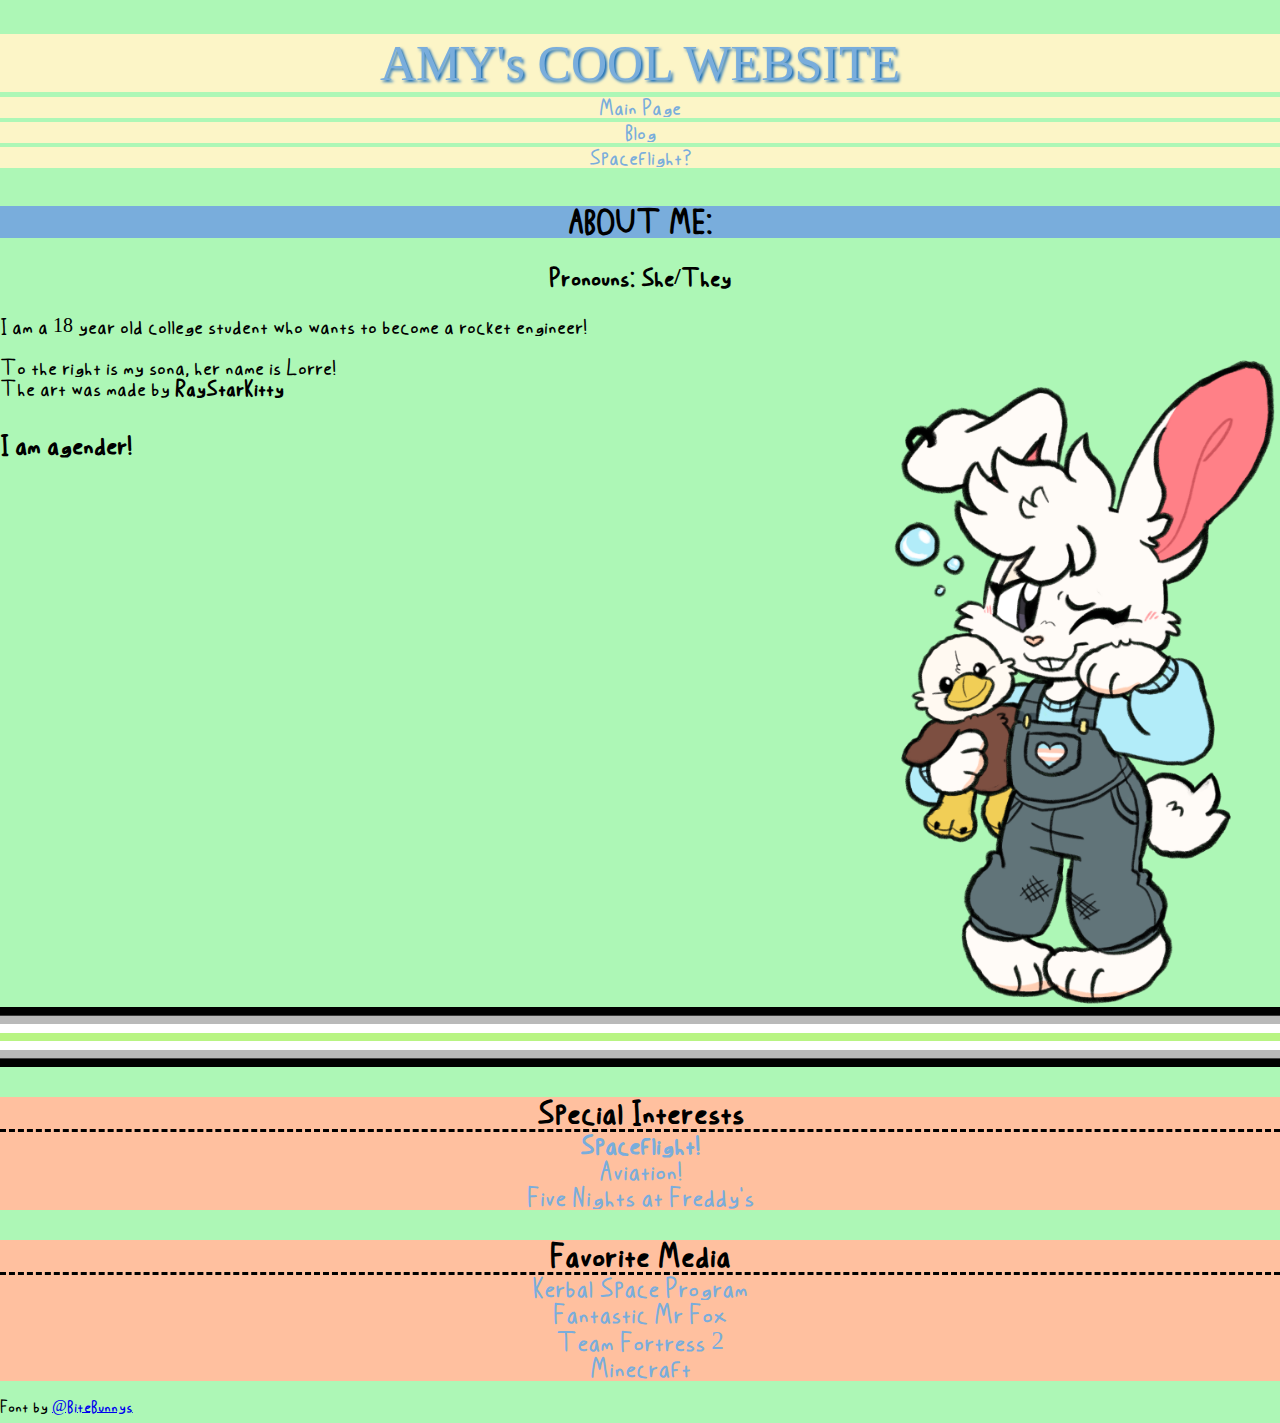
<file: index.html>
<!DOCTYPE html>
<html lang="en">
	<head>
		<title>Amy's Cool Website</title>
		<!--
			Author: Amy W.
			Date created: 9/1/2023
			Last updated: 9/1/2023
			Main Page
		-->
		<meta charset="utf-8">
		<link href="layout.css" rel="stylesheet" />
		<link href="styles.css" rel="stylesheet" />
		<style>
			@import url('https://fonts.googleapis.com/css2?family=ADLaM+Display&display=swap');
		</style> 
	</head>
	
	<body>
		<header>
			<h1>AMY's COOL WEBSITE</h1>
			<nav class="horizontal">
				<ul>
					<li><a href="index.html">Main Page</a></li>
					<li><a href="blog.html">Blog</a></li>
					<li><a href="spaceflight.html">Spaceflight?</a></li>
				</ul>
			</nav>
		</header>
		
		<article id="aboutme">
			<h2>ABOUT ME:</h2>
			<h3>Pronouns: She/They</h3>
			<p>I am a 18 year old college student who wants to become a rocket engineer!</p>
			<img src="lorrebyraystarkitty.png" alt="My Fursona!" id="lorre" />
			<p>To the right is my sona, her name is Lorre!<br>The art was made by <strong>RayStarKitty</strong></p>
			<h4>I am agender!</h3>
			<img src="agender.png" alt="Agender Pride Flag" id="pride" />
		</article>
		
		<aside>
			<block>
				<div id="specialinterests">
					<h3>Special Interests</h3>
					<ul>
						<li><strong>Spaceflight!</strong></li>
						<li>Aviation!</li>
						<li>Five Nights at Freddy's</li>
					</ul>
				</div>
				<div id="favorites">
					<h3>Favorite Media</h3>
					<ul>
						<li><a href="https://www.kerbalspaceprogram.com/">Kerbal Space Program</a></li>
						<li><a href="https://www.imdb.com/title/tt0432283/?_encoding=UTF8">Fantastic Mr Fox</a></li>
						<li><a href="https://store.steampowered.com/app/440/Team_Fortress_2/">Team Fortress 2</a></li>
						<li><a href="https://www.minecraft.net/">Minecraft</a></li>
					</ul>
				</div>
			</block>
		</aside>
		<!--
		<h1>MY FURSONA</h1>
		<h2><a href="gallery.html">Full Gallery</a></h2>
		<p>From left to right, top to bottom:</p>
		<ul>
			<li><a href="https://nepkatz.tumblr.com">Nepkatz</a></li>
			<li>1o1percentmilk (deleted their twitter</li>
			<li><a href="https://twitter.com/SwerveAlec">SwerveAlec</a></li>
			<li><a href="https://twitter.com/BiteBunnys">BiteBunnys</a></li>
		</ul>
		<img src="lorre1.png" alt=""/>
		<h3>REF SHEET (by <a href="https://nepkatz.tumblr.com">Nepkatz</a>)</h3>
		<img src="lorre2.png" alt=""/>
		-->
		<footer>
			Font by <a href="https://x.com/BiteBunnys">@BiteBunnys</a>
		</footer>
	</body>
</html>
</file>
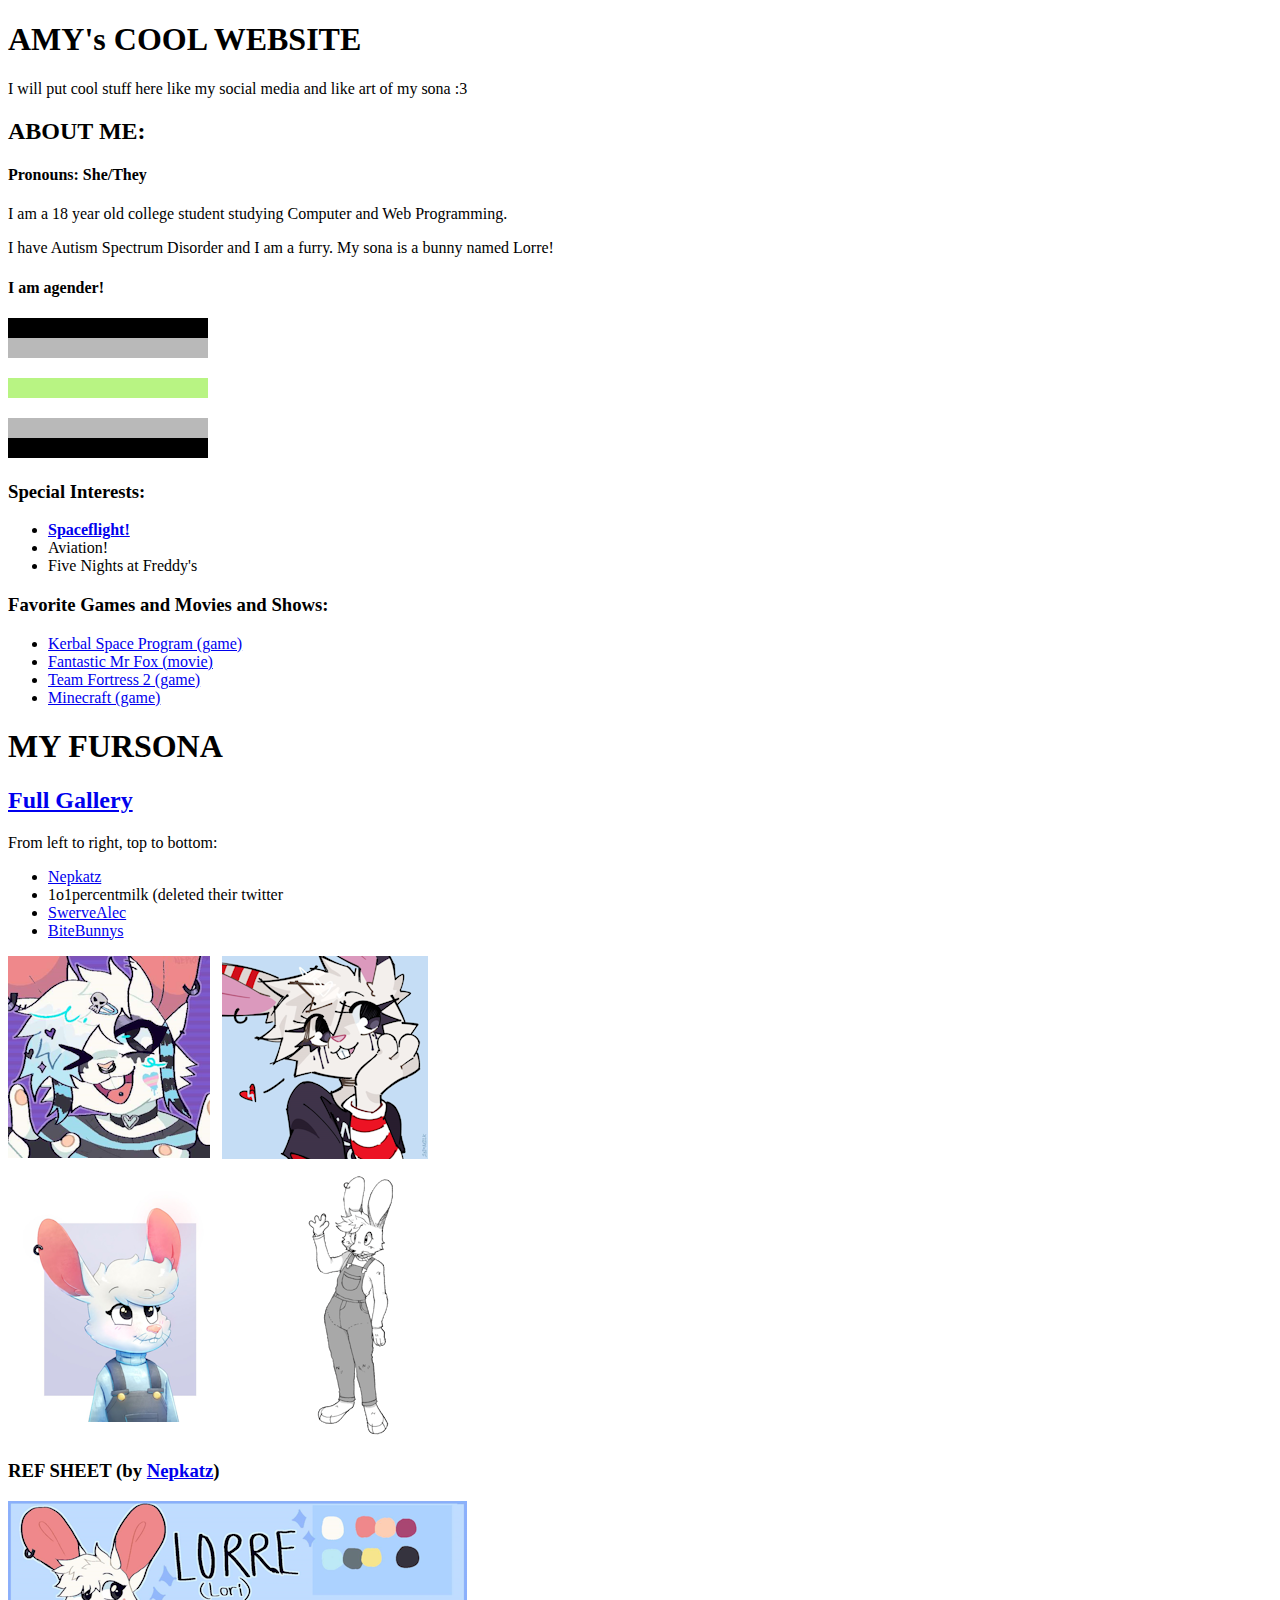
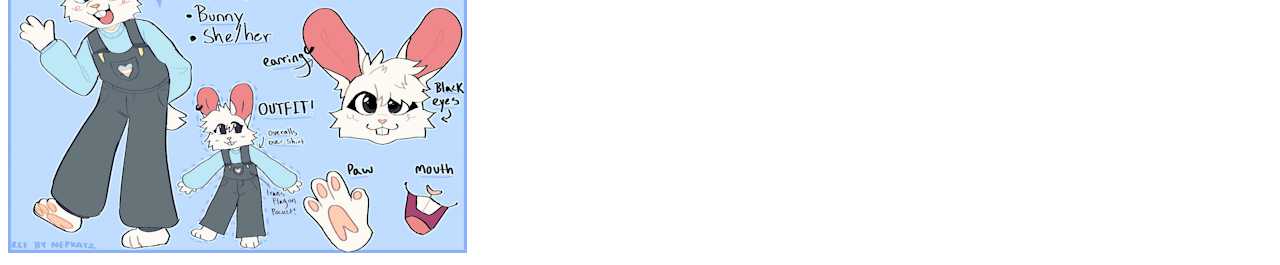
<file: AmysCoolWebsite/index.html>
<!DOCTYPE html>
<html lang="en">
	<head>
		<title>Amy's Cool Website</title>
		<!--
			Author: Amy W.
			Date created: 9/1/2023
			Last updated: 9/1/2023
			Main Page
		-->
		<meta charset="utf-8">
	</head>
	
	<body>
		<h1>AMY's COOL WEBSITE</h1>
		<p>I will put cool stuff here like my social media and like art of my sona :3</p>
		<h2>ABOUT ME:</h2>
		<h4>Pronouns: She/They</h4>
		<p>I am a 18 year old college student studying Computer and Web Programming.</p>
		<p>I have Autism Spectrum Disorder and I am a furry. My sona is a bunny named Lorre!</p>
		<h4>I am agender!</h4>
		<img src="agender.png" alt="Agender Pride Flag"/>
		<h3>Special Interests:</h3>
		<ul>
			<li><strong><a href="spaceflight.html">Spaceflight!</a></strong></li>
			<li>Aviation!</li>
			<li>Five Nights at Freddy's</li>
		</ul>
		<h3>Favorite Games and Movies and Shows:</h3>
		<ul>
			<li><a href="https://www.kerbalspaceprogram.com/">Kerbal Space Program (game)</a></li>
			<li><a href="https://www.imdb.com/title/tt0432283/?_encoding=UTF8">Fantastic Mr Fox (movie)</a></li>
			<li><a href="https://store.steampowered.com/app/440/Team_Fortress_2/">Team Fortress 2 (game)</a></li>
			<li><a href="https://www.minecraft.net/">Minecraft (game)</a></li>
		</ul>
		<h1>MY FURSONA</h1>
		<h2><a href="gallery.html">Full Gallery</a></h2>
		<p>From left to right, top to bottom:</p>
		<ul>
			<li><a href="https://nepkatz.tumblr.com">Nepkatz</a></li>
			<li>1o1percentmilk (deleted their twitter</li>
			<li><a href="https://twitter.com/SwerveAlec">SwerveAlec</a></li>
			<li><a href="https://twitter.com/BiteBunnys">BiteBunnys</a></li>
		</ul>
		<img src="lorre1.png" alt=""/>
		<h3>REF SHEET (by <a href="https://nepkatz.tumblr.com">Nepkatz</a>)</h3>
		<img src="lorre2.png" alt=""/>
	</body>
</html>
</file>
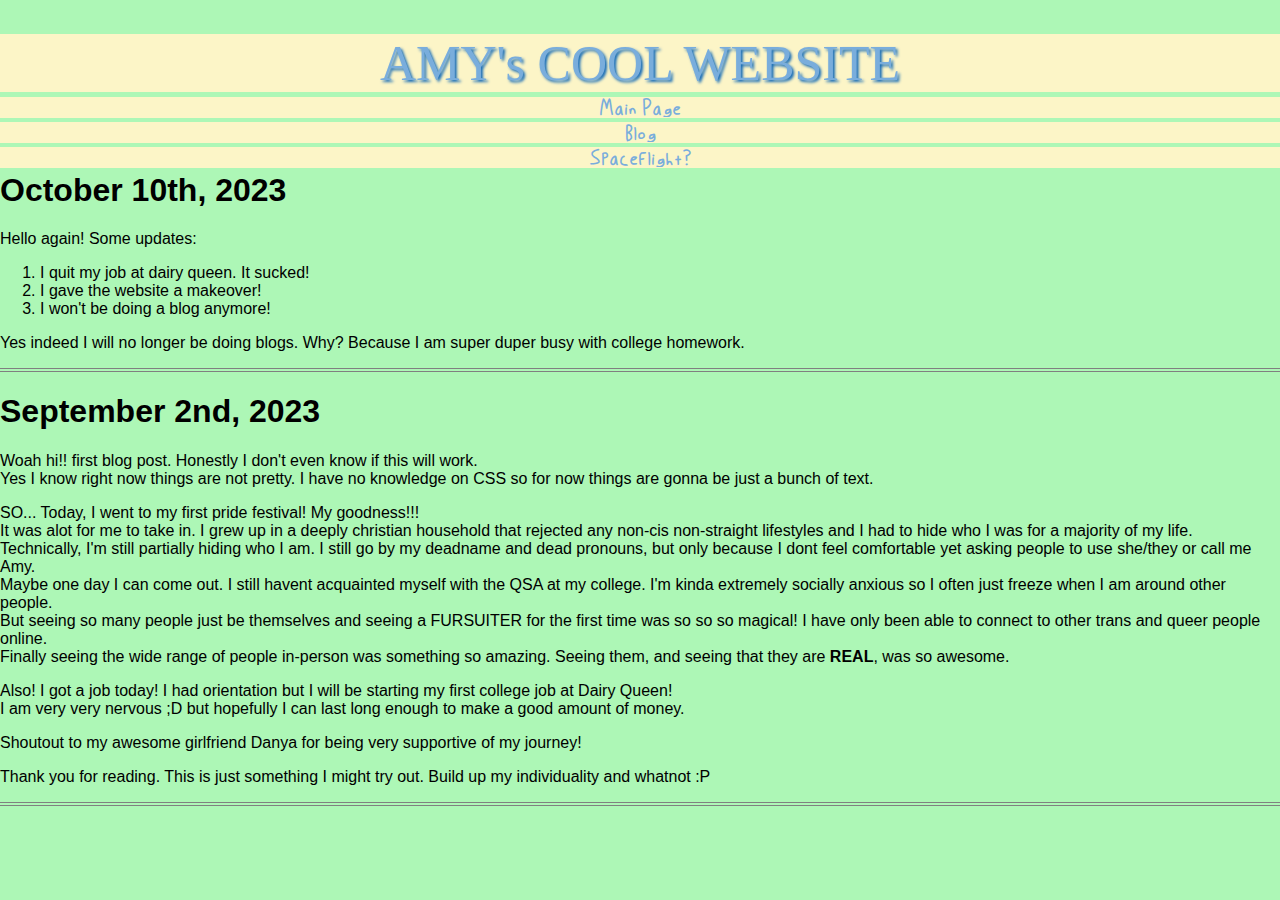
<file: blog.html>
<!DOCTYPE html>
<html lang="en">
	<head>
		<title>Amy's Cool Blog</title>
		<!--
			Author: Amy W.
			Date created: 9/2/2023
			Last updated: 9/2/2023
			Blog
		-->
		<meta charset="utf-8">
		<link href="layout.css" rel="stylesheet" />
		<link href="styles.css" rel="stylesheet" />
	</head>
	
	<body>
		<header>
			<h1>AMY's COOL WEBSITE</h1>
			<nav class="horizontal">
				<ul>
					<li><a href="index.html">Main Page</a></li>
					<li><a href="blog.html">Blog</a></li>
					<li><a href="spaceflight.html">Spaceflight?</a></li>
				</ul>
			</nav>
		</header>
		
		<article id="blog">
			<div id="oct10">
				<h1>October 10th, 2023</h1>
				<p>Hello again! Some updates:</p>
				<ol>
					<li>I quit my job at dairy queen. It sucked!</li>
					<li>I gave the website a makeover!</li>
					<li>I won't be doing a blog anymore!</li>
				</ol>
				<p>Yes indeed I will no longer be doing blogs. Why? Because I am super duper busy with college homework.</p>
			</div>
			<div id="sep2">
				<h1>September 2nd, 2023</h1>
				<p>Woah hi!! first blog post. Honestly I don't even know if this will work. <br />
				Yes I know right now things are not pretty. I have no knowledge on CSS so for now things are gonna be just a bunch of text.</p>
				<p> SO...  Today, I went to my first pride festival! My goodness!!! <br />
				It was alot for me to take in. I grew up in a deeply christian household that rejected any non-cis non-straight lifestyles and I had to hide who I was for a majority of my life. <br />
				Technically, I'm still partially hiding who I am. I still go by my deadname and dead pronouns, but only because I dont feel comfortable yet asking people to use she/they or call me Amy.<br />
				Maybe one day I can come out. I still havent acquainted myself with the QSA at my college. I'm kinda extremely socially anxious so I often just freeze when I am around other people.<br />
				But seeing so many people just be themselves and seeing a FURSUITER for the first time was so so so magical! I have only been able to connect to other trans and queer people online.<br />
				Finally seeing the wide range of people in-person was something so amazing. Seeing them, and seeing that they are <strong>REAL</strong>, was so awesome.</p>
				<p> Also! I got a job today! I had orientation but I will be starting my first college job at Dairy Queen! <br />
				I am very very nervous ;D but hopefully I can last long enough to make a good amount of money.</p>
				<p>Shoutout to my awesome girlfriend Danya for being very supportive of my journey!</p>
				<p>Thank you for reading. This is just something I might try out. Build up my individuality and whatnot :P</p>
			</div>
		</article>
	</body>
</html>
</file>
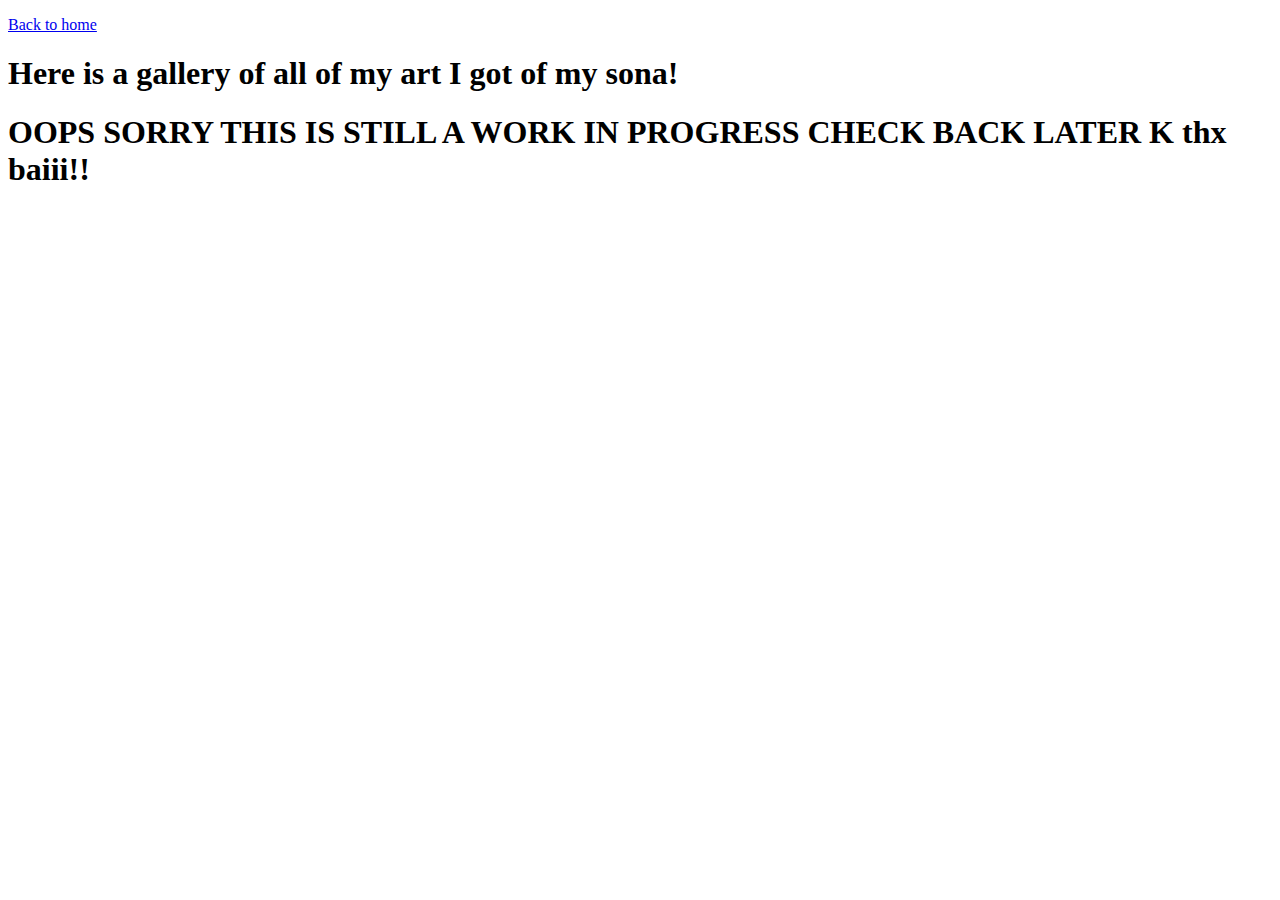
<file: gallery.html>
<!DOCTYPE html>
<html lang="en">
	<head>
		<title>Amy's Cool Website</title>
		<!--
			Author: Amy W.
			Date created: 9/1/2023
			Last updated: 9/1/2023
			Gallery Page
		-->
		<meta charset="utf-8">
	</head>
	
	<body>
		<p><a href="index.html">Back to home</a></p>
		<h1>Here is a gallery of all of my art I got of my sona!</h1>
		<h1> OOPS SORRY THIS IS STILL A WORK IN PROGRESS CHECK BACK LATER K thx baiii!!</h1>
	</body>
</html>
</file>
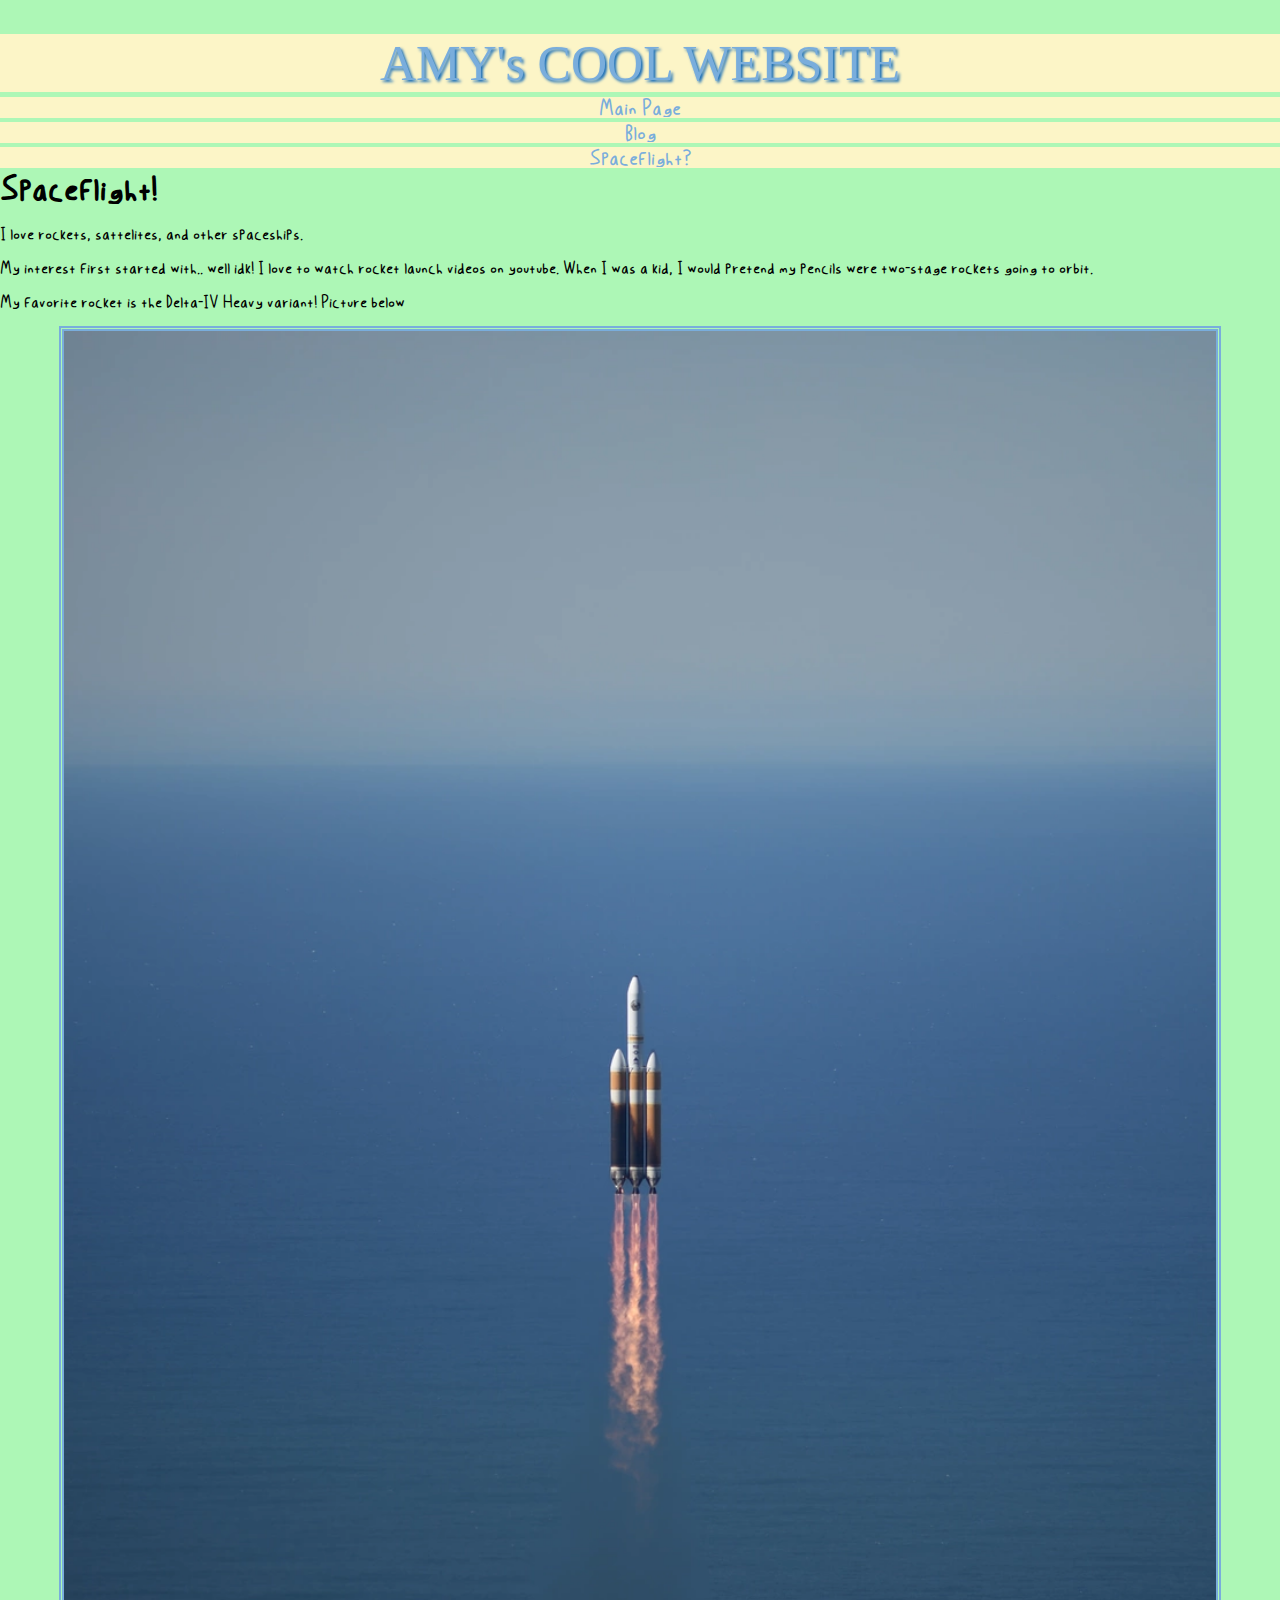
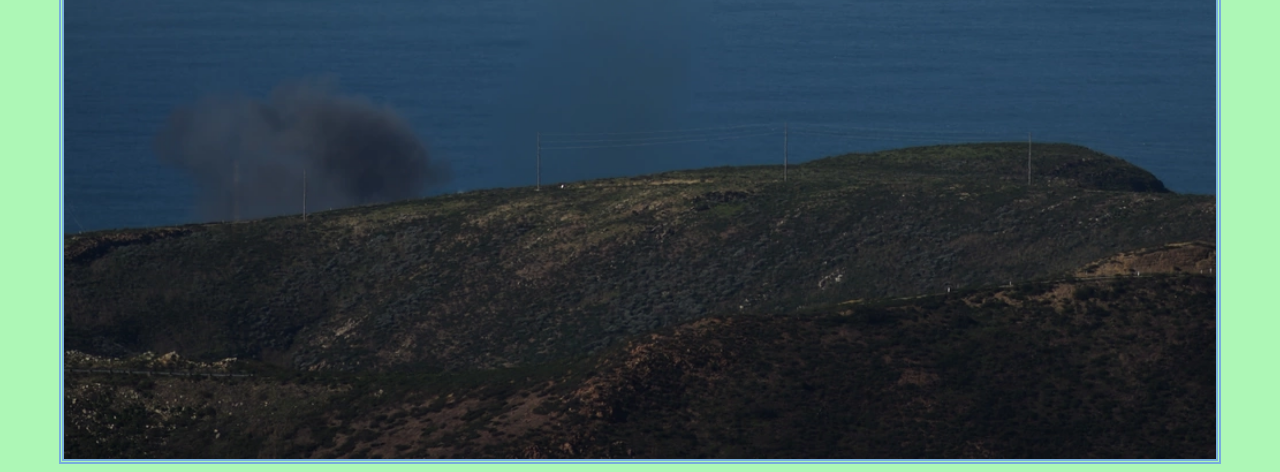
<file: spaceflight.html>
<!DOCTYPE html>
<html lang="en">
	<head>
		<title>Amy's Cool Website</title>
		<!--
			Author: Amy W.
			Date created: 9/1/2023
			Last updated: 9/1/2023
			Spaceflight Page
		-->
		<meta charset="utf-8">
		<link href="layout.css" rel="stylesheet" />
		<link href="styles.css" rel="stylesheet" />
	</head>
	
	<body>
		<header>
			<h1>AMY's COOL WEBSITE</h1>
			<nav class="horizontal">
				<ul>
					<li><a href="index.html">Main Page</a></li>
					<li><a href="blog.html">Blog</a></li>
					<li><a href="spaceflight.html">Spaceflight?</a></li>
				</ul>
			</nav>
		</header>
		<h1>Spaceflight!</h1>
		<p>I love rockets, sattelites, and other spaceships.</p>
		<p>My interest first started with.. well idk! I love to watch rocket launch videos on youtube. When I was a kid, I would pretend my pencils were two-stage rockets going to orbit.</p>
		<p>My favorite rocket is the Delta-IV Heavy variant! Picture below</p>
		<img src="deltaiv.png" id="rocket" />
	</body>
</html>
</file>
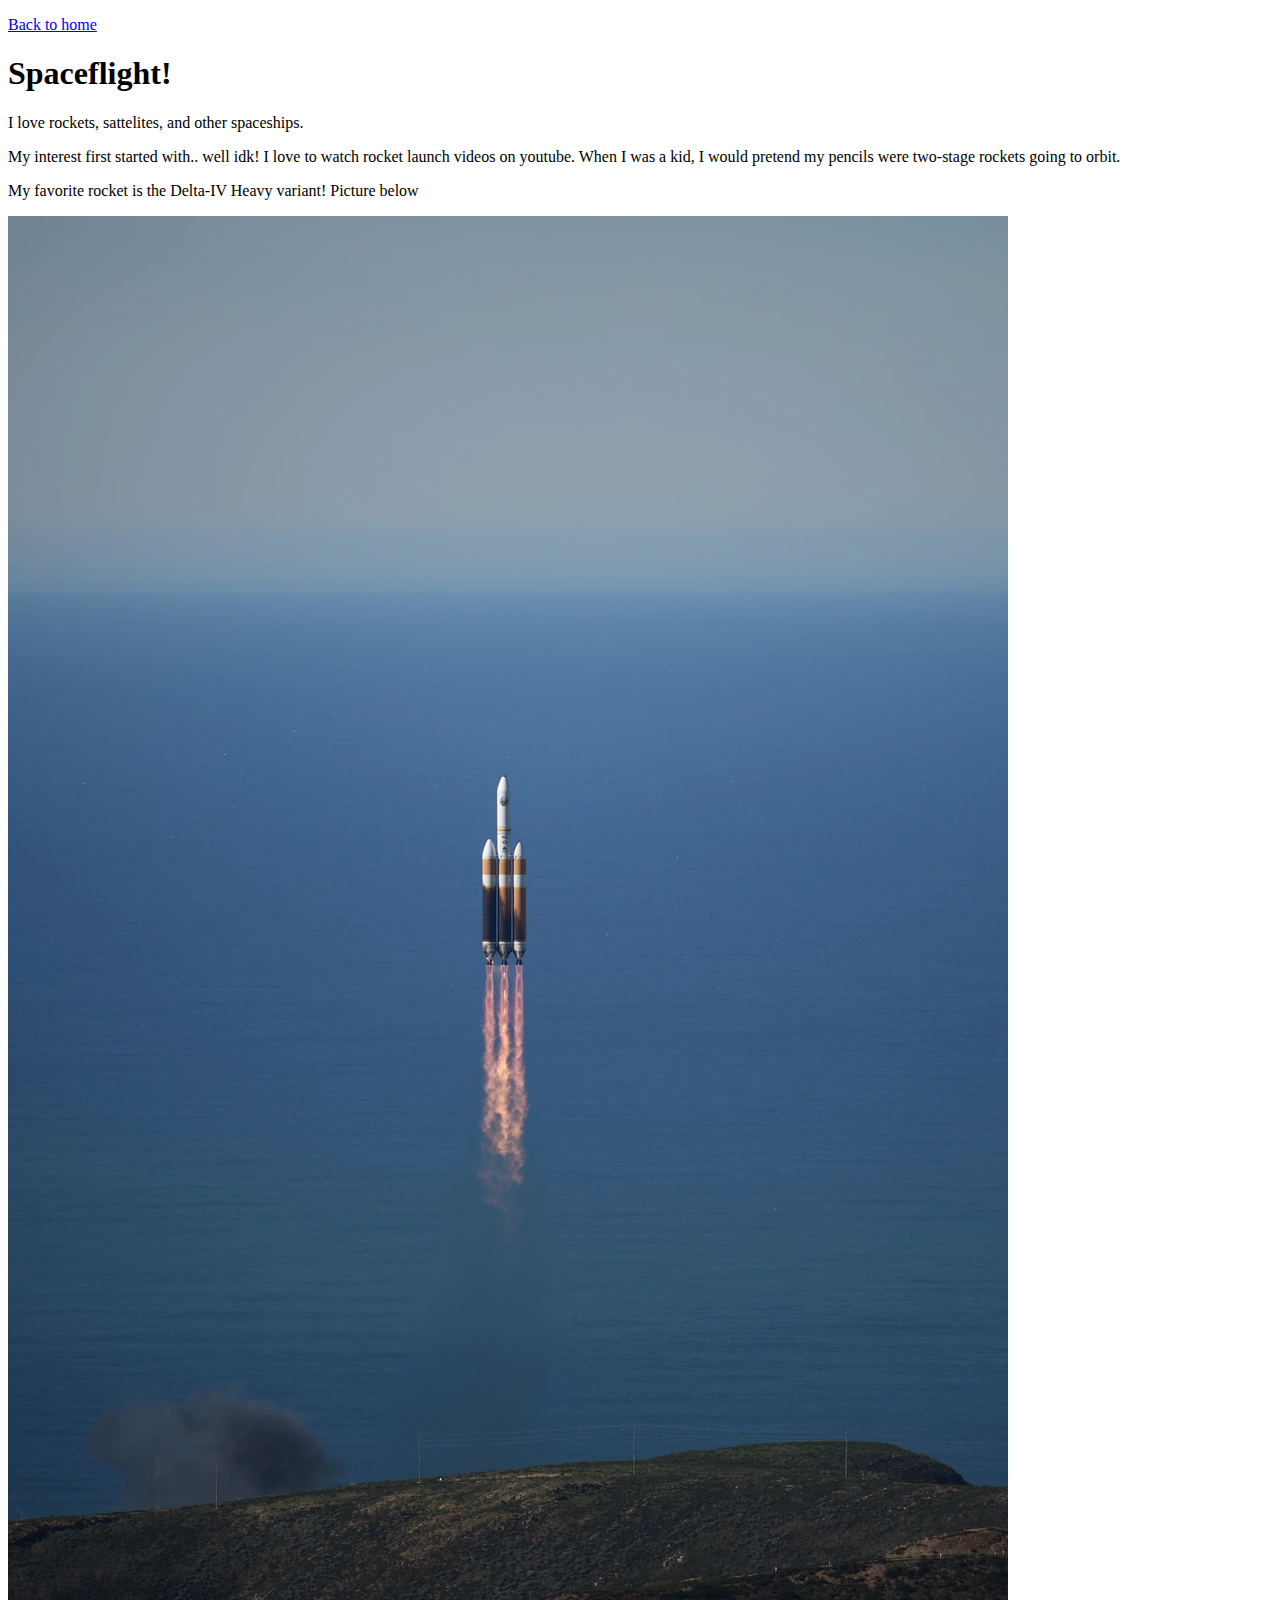
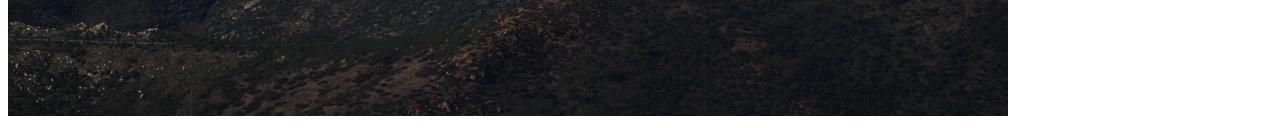
<file: AmysCoolWebsite/spaceflight.html>
<!DOCTYPE html>
<html lang="en">
	<head>
		<title>Amy's Cool Website</title>
		<!--
			Author: Amy W.
			Date created: 9/1/2023
			Last updated: 9/1/2023
			Spaceflight Page
		-->
		<meta charset="utf-8">
	</head>
	
	<body>
		<p><a href="index.html">Back to home</a></p>
		<h1>Spaceflight!</h1>
		<p>I love rockets, sattelites, and other spaceships.</p>
		<p>My interest first started with.. well idk! I love to watch rocket launch videos on youtube. When I was a kid, I would pretend my pencils were two-stage rockets going to orbit.</p>
		<p>My favorite rocket is the Delta-IV Heavy variant! Picture below</p>
		<img src="deltaiv.png" />
	</body>
</html>
</file>
<file: layout.css>
@charset="utf-8";
/*
	Name: Amy
	CSS Layout File
*/

/* BODY LAYOUT STYLES */
body {
	margin-left: auto;
	margin-right: auto;
	width: 100%;
}

body > header {
	display: block;
	width: 100%;
	text-align: center;
}

body > header h1 {
	margin-bottom: 5px;
}

/* NAV LAYOUT STYLES */

nav.horizontal {
	left: 0px;
	width: 100%;
}

nav.horizontal ul {
	margin: 0;
	padding: 0;
}

nav.horizontal li {
	height: 25px;
	display: block;
	width: 100%;
	margin: 0;
	padding: 0;
	float: left;
}
nav.horizontal a {
	display: block;
	text-align: center;
}

/* ARTICLE LAYOUT STYLES */

article#aboutme {
	clear: left;
	padding-top: 10px;
}

article#aboutme h2, article#aboutme h3 {
	text-align: center;
}

article#aboutme img#pride {
	display: block;
	margin-left: auto;
	margin-right: auto;
	width: 100%;
	height: 60px;
}

article#aboutme img#lorre {
	display: block;
	float: right;
	padding-right: 5px;
	width: 30%;
}

/* BLOG */

article#blog div {
	display: block;
	border-bottom-style: double;
	border-bottom-color: gray;
	border-bottom-width: 4px;
}


/* rockets */

img#rocket {
	width: 90%;
	display: block;
	margin-left: auto;
	margin-right: auto;
	border-style: double;
	border-width: 5px;
	border-color: #79ADDC;
}

/* ASIDE */
</file>
<file: styles.css>
@charset="utf-8";
@font-face {
	font-family: Bunny;
	src: url('BunnysfontRegular.ttf') format('truetype');
}
/*
	Name: Amy
	CSS Styles file
	
	colors:
	blue: 79ADDC
	orange: FFC09F
	yellow: FFEE93
	pale yellow: FCF5C7
	green: ADF7B6
*/

/* html and body styles */
html {
	background-color: #ADF7B6;
}

body {
	font-family: Bunny, 'Comic Sans MS', serif;
}

/* header */

header h1 {
	font-family: impact, serif;
	font-weight: normal;
	font-size: 50px;
	color: #79ADDC;
	background-color: #FCF5C7;
	text-shadow: 2px 2px 3px #136AB7;
}

/* nav */

nav.horizontal a {
	font-size: 20px;
	text-decoration: none;
	color: #79ADDC;
	background-color: #FCF5C7;
}

nav.horizontal a:hover {
	background-color: #FFEE93;
}

/* article */

article#blog {
	font-family: arial;
}

article#aboutme h2 {
	background-color: #79ADDC;
}

article#aboutme h4 {
	font-size: 25px;
	margin-bottom: 5px;
}

article#aboutme {
	font-size: 20px;
}

/* aside */

#specialinterests h3, #favorites h3 {
	display: block;
	font-size: 30px;
	text-align: center;
	margin-bottom: 0;
	background-color: #FFC09F;
	
	border-bottom-width: 3px;
	border-bottom-style: dashed;
}

aside ul {
	padding-left: 0;
	margin-top: 0;
}

#specialinterests li, #favorites li {
	font-size: 25px;
	color: #79ADDC;
	background-color: #FFC09F;
	text-align: center;
	list-style-type: none;
}

#specialinterests a, #favorites a {
	text-decoration: none;
	color: #79ADDC;
}
</file>
